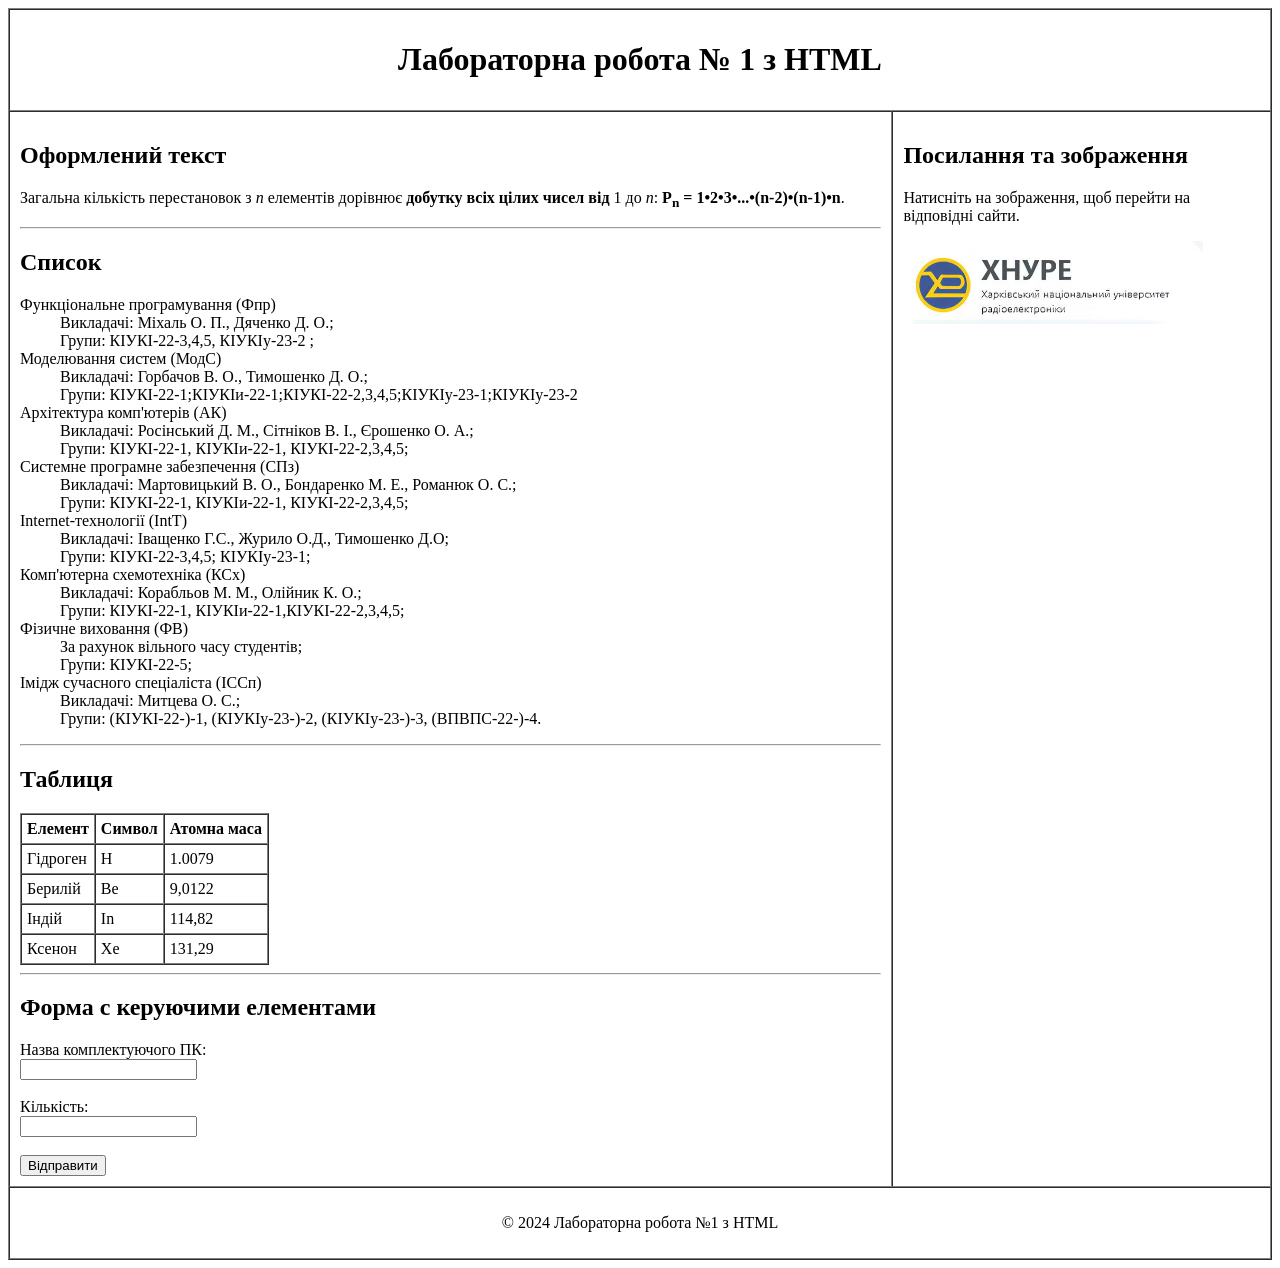
<file: index.html>
<!DOCTYPE html>
<html lang="uk">
<head>
    <meta charset="UTF-8">
    <title>Лабораторна робота з HTML</title>
</head>
<body>
    <table border="1" width="100%" cellspacing="0" cellpadding="10">
        <!-- Верхний заголовок -->
        <tr>
            <td colspan="2">
                <h1 align="center">Лабораторна робота № 1 з HTML</h1>
            </td>
        </tr>

        <!-- Левая и правая колонки -->
        <tr>
            <td width="70%" valign="top">
                <!-- Основной контент -->
                <h2>Оформлений текст</h2>
                <p>Загальна кількість перестановок з <i>n</i> елементів дорівнює <b>добутку всіх цілих чисел від</b> 1 до <i>n</i>: 
                <b>P<sub>n</sub> = 1&bull;2&bull;3&bull;...&bull;(n-2)&bull;(n-1)&bull;n</b>.</p>
                
                <hr>

                <h2>Список</h2>
                <dl>
                    <dt>Функціональне програмування (Фпр)</dt>
                    <dd>Викладачі: Міхаль О. П., Дяченко Д. О.; <dd>
                        Групи: КІУКІ-22-3,4,5, КІУКІу-23-2 ;<dd>  
                    <dt>Моделювання систем (МодС)</dt>
                    <dd>Викладачі: Горбачов В. О., Тимошенко Д. О.; <dd>
                        Групи: КІУКІ-22-1;КІУКІи-22-1;КІУКІ-22-2,3,4,5;КІУКІу-23-1;КІУКІу-23-2 </dd>
                    <dt>Архітектура комп'ютерів (АК)</dt>
                    <dd>Викладачі: Росінський Д. М., Сітніков В. І., Єрошенко О. А.;<dd>
                        Групи: КІУКІ-22-1, КІУКІи-22-1, КІУКІ-22-2,3,4,5; </dd>
                    <dt>Системне програмне забезпечення (СПз)</dt>
                    <dd>Викладачі: Мартовицький В. О., Бондаренко М. Е., Романюк О. С.; <dd>
                        Групи: КІУКІ-22-1, КІУКІи-22-1, КІУКІ-22-2,3,4,5; </dd>     
                    <dt>Internet-технології (IntT)</dt>
                    <dd>Викладачі: Іващенко Г.С., Журило О.Д., Тимошенко Д.О; <dd>
                        Групи: КІУКІ-22-3,4,5; КІУКІу-23-1; </dd>
                    <dt>Комп'ютерна схемотехніка (КСх)</dt>
                    <dd>Викладачі: Корабльов М. М., Олійник К. О.; <dd>
                        Групи: КІУКІ-22-1, КІУКІи-22-1,КІУКІ-22-2,3,4,5; </dd>
                    <dt>Фізичне виховання (ФВ) </dt>
                    <dd>За рахунок вільного часу студентів; <dd>
                        Групи: КІУКІ-22-5; </dd>
                    <dt>Імідж сучасного спеціаліста (ІССп)</dt>
                    <dd>Викладачі: Митцева О. С.; <dd>
                        Групи: (КІУКІ-22-)-1, (КІУКІу-23-)-2, (КІУКІу-23-)-3, (ВПВПС-22-)-4.
                    </dd>
                </dl>

                <hr>

                <h2>Таблиця</h2>
                <table border="1" cellspacing="0" cellpadding="5">
                    <tr>
                        <th>Елемент</th>
                        <th>Символ</th>
                        <th>Атомна маса</th>
                    </tr>
                    <tr>
                        <td>Гідроген</td>
                        <td>H</td>
                        <td>1.0079</td>
                    </tr>
                    <tr>
                        <td>Берилій</td>
                        <td>Be</td>
                        <td>9,0122</td>
                    </tr>
                    <tr>
                        <td>Індій</td>
                        <td>In</td>
                        <td>114,82</td>
                    </tr>
                    <tr>
                        <td>Ксенон</td>
                        <td>Xe</td>
                        <td>131,29</td>
                    </tr>

                </table>
                
                <hr>

                <h2>Форма с керуючими елементами</h2>
                <form action="#" method="post" onsubmit="return false;">
                    <label for="name">Назва комплектуючого ПК:</label><br>
                    <input type="text" id="name" name="name"><br><br>
                    <label for="quantity">Кількість:</label><br>
                    <input type="number" id="quantity" name="quantity" min="0" required><br><br>
                    <input type="submit" value="Відправити">
            </form>

            </td>

            <td width="30%" valign="top">
                <!-- Правая колонка -->
                <h2>Посилання та зображення</h2>
                <p>Натисніть на зображення, щоб перейти на відповідні сайти.</p>
                
                <!-- Изображение университета -->
                <img src="university.jpg" alt="Карта університету" usemap="#unimap" width="300">
                
                <map name="unimap">
                    <area shape="rect" coords="0,0,70,70" href="https://nure.ua/" alt="Університет">
                    <area shape="rect" coords="-50,0,150,150" href="https://nure.ua/department/kafedra-elektronnih-obchislyuvalnih-mashin-eom" alt="Кафедра">
                    <area shape="rect" coords="100, 0, 260, 260" href="https://nure.ua/universytet/it-prostir-nure/rozklad-zanjat-hnure" alt="Розклад">
                </map>
            </td>

        <!-- Нижний блок -->
        <tr>
            <td colspan="2" align="center">
                <p>&copy; 2024 Лабораторна робота №1 з HTML</p>
            </td>
        </tr>
    </table>
</body>
</html>
</file>
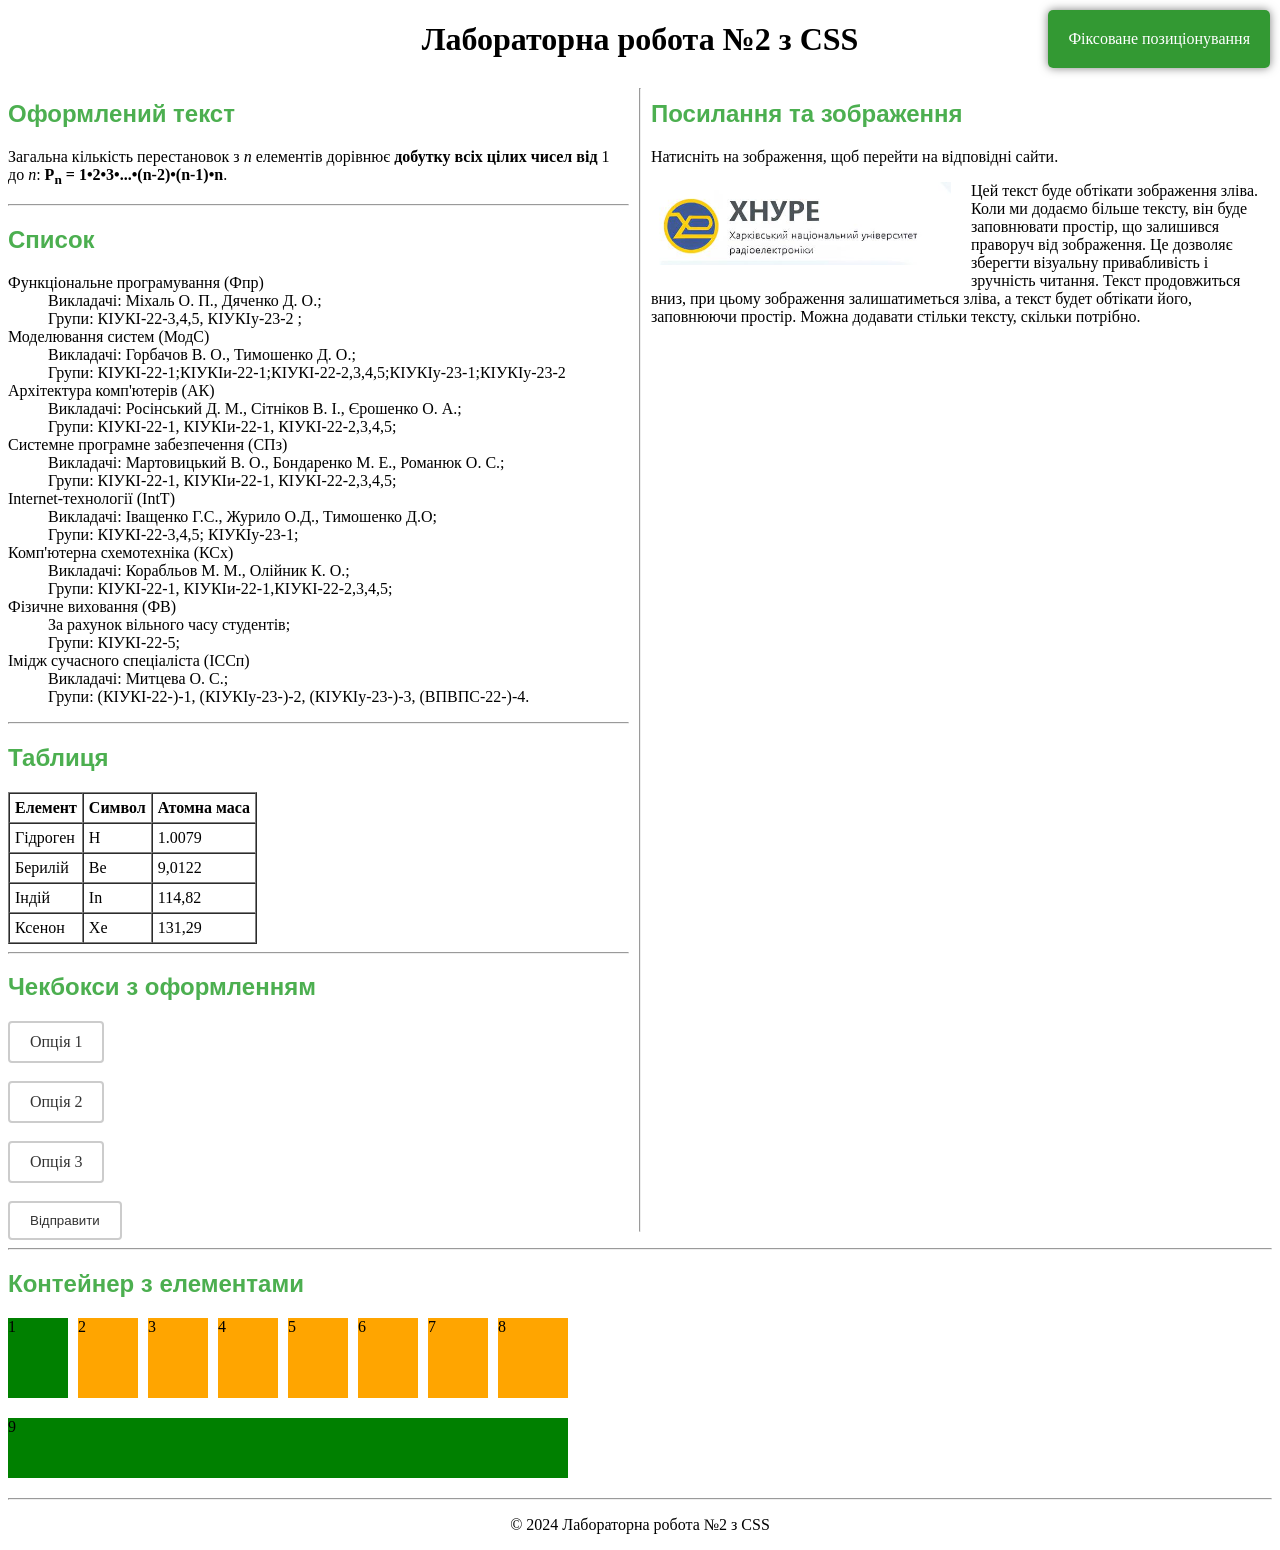
<file: lb2/index.html>
<!DOCTYPE html>
<html lang="uk">
<head>
    <meta charset="UTF-8">
    <title>Лабораторна робота №2 з CSS</title>
    <link rel="stylesheet" href="style.css">
    <style>
h2 {
    color: #4CAF50;
    font-family: Arial, sans-serif;
    
}

.main-content {
            display: flex;
        }

.content-box {
    display: flex;
    flex-wrap: wrap;
    gap: 10px;
    margin: 20px 0;
    width: calc(8 * 60px + 7 * 10px + 10px); /* Set width of parent container */
}

.content-box div {
    width: 60px;
    height: 80px;
    background-color: orange;
}

.content-box div:first-child {
    background-color: green;
}

.content-box div:nth-child(8) {
    flex-basis: 12.5%;
    width: 70px;
    height: 80px;
    background-color: orange;
}

.content-box div:nth-child(9) {
    flex-basis: 100%;
    height: 60px;
    background-color: green;
    margin-top: 10px;
}



    </style>
</head>
<body>
    <h1 style="text-align: center;">Лабораторна робота №2 з CSS</h1>

    <div class="main-content">
        <!-- Left Column -->
        <div class="left-column">
            <h2>Оформлений текст</h2>
            <p>Загальна кількість перестановок з <i>n</i> елементів дорівнює <b>добутку всіх цілих чисел від</b> 1 до <i>n</i>: 
                <b>P<sub>n</sub> = 1&bull;2&bull;3&bull;...&bull;(n-2)&bull;(n-1)&bull;n</b>.</p>

            <hr>

            <h2>Список</h2>
            <dl>
                <dt>Функціональне програмування (Фпр)</dt>
                    <dd>Викладачі: Міхаль О. П., Дяченко Д. О.; <dd>
                        Групи: КІУКІ-22-3,4,5, КІУКІу-23-2 ;<dd>  
                    <dt>Моделювання систем (МодС)</dt>
                    <dd>Викладачі: Горбачов В. О., Тимошенко Д. О.; <dd>
                        Групи: КІУКІ-22-1;КІУКІи-22-1;КІУКІ-22-2,3,4,5;КІУКІу-23-1;КІУКІу-23-2 </dd>
                    <dt>Архітектура комп'ютерів (АК)</dt>
                    <dd>Викладачі: Росінський Д. М., Сітніков В. І., Єрошенко О. А.;<dd>
                        Групи: КІУКІ-22-1, КІУКІи-22-1, КІУКІ-22-2,3,4,5; </dd>
                    <dt>Системне програмне забезпечення (СПз)</dt>
                    <dd>Викладачі: Мартовицький В. О., Бондаренко М. Е., Романюк О. С.; <dd>
                        Групи: КІУКІ-22-1, КІУКІи-22-1, КІУКІ-22-2,3,4,5; </dd>     
                    <dt>Internet-технології (IntT)</dt>
                    <dd>Викладачі: Іващенко Г.С., Журило О.Д., Тимошенко Д.О; <dd>
                        Групи: КІУКІ-22-3,4,5; КІУКІу-23-1; </dd>
                    <dt>Комп'ютерна схемотехніка (КСх)</dt>
                    <dd>Викладачі: Корабльов М. М., Олійник К. О.; <dd>
                        Групи: КІУКІ-22-1, КІУКІи-22-1,КІУКІ-22-2,3,4,5; </dd>
                    <dt>Фізичне виховання (ФВ) </dt>
                    <dd>За рахунок вільного часу студентів; <dd>
                        Групи: КІУКІ-22-5; </dd>
                    <dt>Імідж сучасного спеціаліста (ІССп)</dt>
                    <dd>Викладачі: Митцева О. С.; <dd>
                        Групи: (КІУКІ-22-)-1, (КІУКІу-23-)-2, (КІУКІу-23-)-3, (ВПВПС-22-)-4.
                    </dd>
            </dl>

            <hr>

            <h2>Таблиця</h2>
                <table border="1" cellspacing="0" cellpadding="5">
                    <tr>
                        <th>Елемент</th>
                        <th>Символ</th>
                        <th>Атомна маса</th>
                    </tr>
                    <tr>
                        <td>Гідроген</td>
                        <td>H</td>
                        <td>1.0079</td>
                    </tr>
                    <tr>
                        <td>Берилій</td>
                        <td>Be</td>
                        <td>9,0122</td>
                    </tr>
                    <tr>
                        <td>Індій</td>
                        <td>In</td>
                        <td>114,82</td>
                    </tr>
                    <tr>
                        <td>Ксенон</td>
                        <td>Xe</td>
                        <td>131,29</td>
                    </tr>

                </table>

            <hr>

            <h2>Чекбокси з оформленням</h2>
            <form action="#" method="post" onsubmit="return false;">
                <input type="checkbox" id="checkbox1" name="option1">
                <label for="checkbox1">Опція 1</label><br><br>

                <input type="checkbox" id="checkbox2" name="option2">
                <label for="checkbox2">Опція 2</label><br><br>

                <input type="checkbox" id="checkbox3" name="option3">
                <label for="checkbox3">Опція 3</label><br><br>

                <input type="submit" value="Відправити">
            </form>
        </div>

        <hr>

        <!-- Right Column -->
        <div class="right-column">
            <h2>Посилання та зображення</h2>
            <p>Натисніть на зображення, щоб перейти на відповідні сайти.</p>
            <img src="university.jpg" alt="Карта університету" usemap="#unimap" width="300" class="floating-img">
            <p>Цей текст буде обтікати зображення зліва. Коли ми додаємо більше тексту, він буде заповнювати простір, що залишився праворуч від зображення. Це дозволяє зберегти візуальну привабливість і зручність читання. Текст продовжиться вниз, при цьому зображення залишатиметься зліва, а текст будет обтікати його, заповнюючи простір. Можна додавати стільки тексту, скільки потрібно.</p>
            <map name="unimap">
                <area shape="rect" coords="0,0,70,70" href="https://nure.ua/" alt="Університет">
                <area shape="rect" coords="-50,0,150,150" href="https://nure.ua/department/kafedra-elektronnih-obchislyuvalnih-mashin-eom" alt="Кафедра">
                <area shape="rect" coords="100,0,260,260" href="https://nure.ua/universytet/it-prostir-nure/rozklad-zanjat-hnure" alt="Розклад">
            </map>
        </div>
        
    </div>

    <hr>

    <h2>Контейнер з елементами</h2>

    <div class="content-box">
        <div>1</div>
        <div>2</div>
        <div>3</div>
        <div>4</div>
        <div>5</div>
        <div>6</div>
        <div>7</div>
        <div>8</div>
        <div>9</div>
    </div>

    <div class="fixed-element">
        Фіксоване позиціонування
    </div>
    

    <hr>

    <footer style="text-align: center;">
        <p>&copy; 2024 Лабораторна робота №2 з CSS</p>
    </footer>
</body>
</html>
</file>
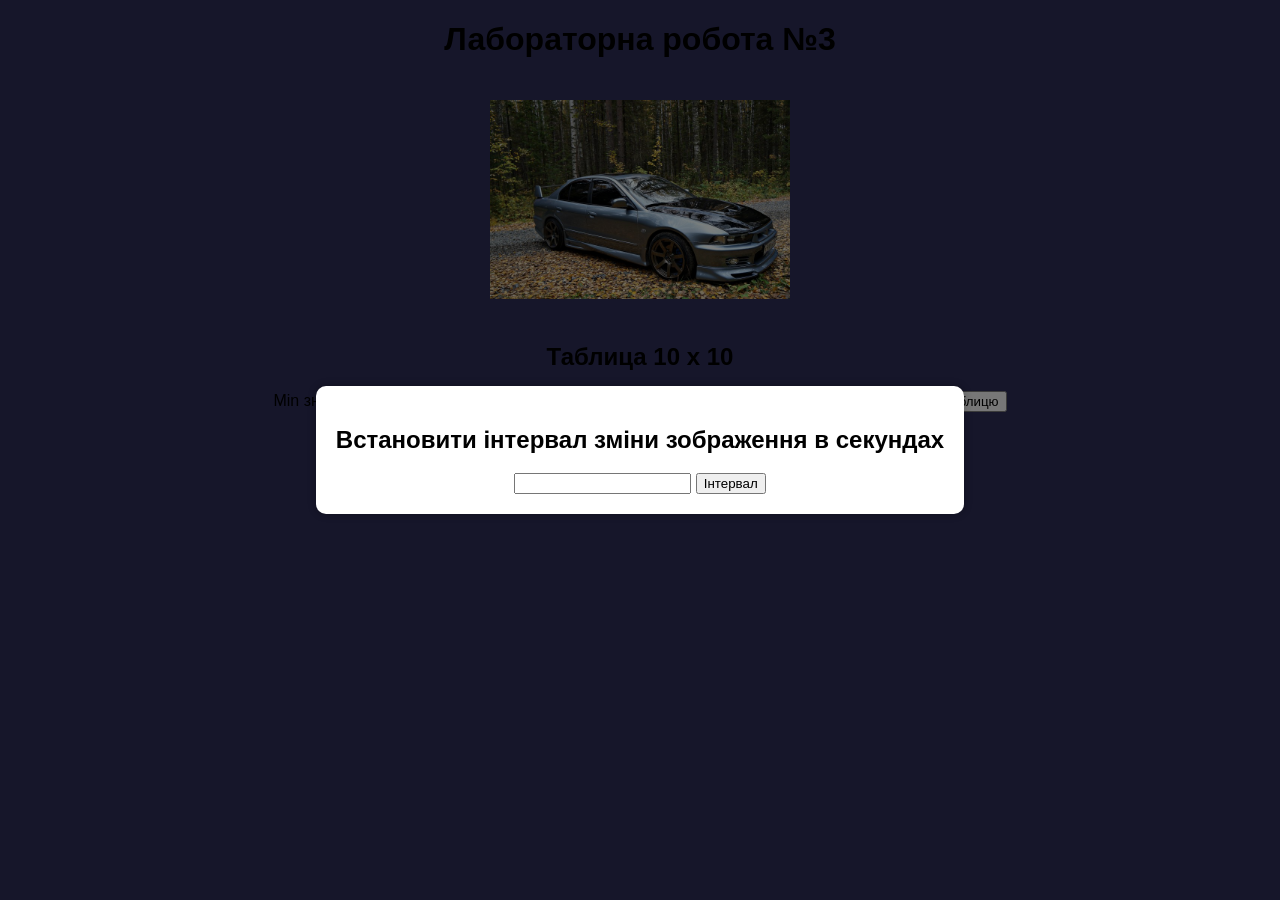
<file: lb3.html>
<!DOCTYPE html>
<html lang="en">
<head>
  <meta charset="UTF-8">
  <meta name="viewport" content="width=device-width, initial-scale=1.0">
  <title>Dynamic Page</title>
  <style>
    body {
      text-align: center;
      font-family: Arial, sans-serif;
    }
    .modal {
      position: fixed;
      top: 0;
      left: 0;
      width: 100%;
      height: 100%;
      background: rgba(0, 0, 0, 0.5);
      display: flex;
      justify-content: center;
      align-items: center;
    }
    .modal-content {
      background: white;
      padding: 20px;
      border-radius: 10px;
      box-shadow: 0 0 10px rgba(0, 0, 0, 0.3);
    }
    table {
      margin: 20px auto;
      border-collapse: collapse;
    }
    td {
      width: 30px;
      height: 30px;
      text-align: center;
      border: 1px solid rgb(0, 0, 0);
    }
    .dark {
    background-color: #333;
    color: red; /* Змінити колір цифр у темних клітинках */
    }
    .light {
    background-color: #eee;
    color: blue; /* Змінити колір цифр у світлих клітинках */
    }
  </style>
</head>
<body>
  <h1>Лабораторна робота №3</h1>

  <div id="modal" class="modal">
    <div class="modal-content">
        <h2 style="color: black;">Встановити інтервал зміни зображення в секундах</h2>
      <input type="number" id="interval-input">
      <button onclick="setImageInterval()">Інтервал</button>
    </div>
  </div>  

  <img id="dynamic-image" src="image1.jpg" alt="Image" width="300" style="margin: 20px 0;">

  <h2>Таблица 10 х 10</h2>
  <label for="min-value">Min значення:</label>
  <input type="number" id="min-значення">
  <label for="max-value">Max значення:</label>
  <input type="number" id="max-значення">
  <button onclick="generateTable()">Сгенерувати таблицю</button>

  <table id="dynamic-table"></table>

  <script src="script.js"></script>
</body>
</html>
</file>
<file: lb2/style.css>
/* Контейнер*/

/* Main layout */
.main-content {
    overflow: hidden; /* Очистка float */
}

.left-column {
    width: 50%;  /* Примерный размер левой колонки */
    padding-right: 10px; /* Чтобы был отступ перед линией */
}

.right-column {
    width: 50%;  /* Примерный размер правой колонки */
    margin-left: 10px; /* Сдвиг линии на 10 пикселей влево */
}
/* Контейнер с элементами */
.content-box {
    display: flex;
    flex-wrap: wrap; /* Позволяет элементам переноситься на новую строку */
    gap: 10px; /* Промежуток между элементами */
    margin: 20px 0; /* Отступ сверху и снизу */
}

/* Элементы внутри контейнера */
.content-box div {
    flex: 0 0 60px; /* Базовая ширина элемента 60px */
    height: 60px;
    background-color: orange;
    position: relative; /* Позволяет позиционировать дочерние элементы относительно этого контейнера */
}

/* Нумерация в верхнем левом углу */
.content-box div::before {
    content: attr(data-number); /* Использует атрибут data-number для отображения числа */
    position: absolute; /* Позволяет позиционировать элемент точно */
    top: 5px; /* Отступ от верхнего края */
    left: 5px; /* Отступ от левого края */
    color: black; /* Цвет текста */
}

/* Первый элемент с зеленым фоном */
.content-box div:first-child {
    background-color: green;
}

/* Девятый элемент занимает всю ширину */
.content-box div:nth-child(9) {
    flex-basis: 100%; /* Занимает всю ширину */
    height: 60px;
    background-color: green;
    margin-top: 10px;
}

/* Чекбоксы */

/* Загальні стилі для чекбоксів */
input[type="checkbox"] {
    display: none; /* Сховуємо стандартний чекбокс */
}

/* Стилі для міток (label) */
label {
    display: inline-block;
    padding: 10px 20px;
    background-color: #fff; /* Білий фон для невибраного чекбокса */
    border: 2px solid #ccc; /* Світло-сіра межа для міток */
    border-radius: 4px;
    cursor: pointer;
    transition: background-color 0.3s ease, color 0.3s ease, border-color 0.3s ease; /* Анімація для фону, кольору та меж */
}

/* Стилі для мітки при вибраному чекбоксі */
input[type="checkbox"]:checked + label {
    background-color: #4CAF50; /* Зелений фон */
    color: white; /* Білий текст */
    border-color: #388E3C; /* Темно-зелена межа при виборі */
}

/* Стилі для мітки при невибраному чекбоксі */
input[type="checkbox"]:not(:checked) + label {
    background-color: #fff; /* Білий фон */
    color: #333; /* Темний текст */
    border-color: #ccc; /* Світло-сіра межа при невиборі */
}

/* Стилі для форми */
form {
    margin-top: 20px;
}

input[type="submit"] {
    padding: 10px 20px;
    background-color: white; /* Білий фон */
    color: #333; /* Темний текст */
    border: 2px solid #ccc; /* Світло-сіра межа */
    border-radius: 4px;
    cursor: pointer;
    transition: background-color 0.3s ease, border-color 0.3s ease;
}

input[type="submit"]:hover {
    background-color: #f0f0f0; /* Світло-сірий фон при наведенні */
    border-color: #888; /* Темніша межа при наведенні */
}

/* Float */

.floating-img {
    float: left;  /* Изображение будет плавать слева */
    margin-right: 20px; /* Отступ справа, чтобы текст не прилипал */
    margin-bottom: 10px; /* Отступ снизу */
}

.right-column::after {
    content: "";
    display: table;
    clear: both; /* Очищает флоаты, чтобы родительский контейнер не "терял" высоту */
}

/* Фіксоване позиціонування */

.fixed-element {
    position: fixed; /* Фіксоване позиціонування */
    top: 10px; /* Зміщення від верхнього краю */
    right: 10px; /* Зміщення від правого краю */
    padding: 20px;
    background-color: rgba(0, 128, 0, 0.8); /* Напівпрозорий зелений фон */
    color: white;
    font-size: 16px;
    border-radius: 5px;
    box-shadow: 0px 0px 10px rgba(0, 0, 0, 0.5); /* Тінь для кращої видимості */
}
</file>
